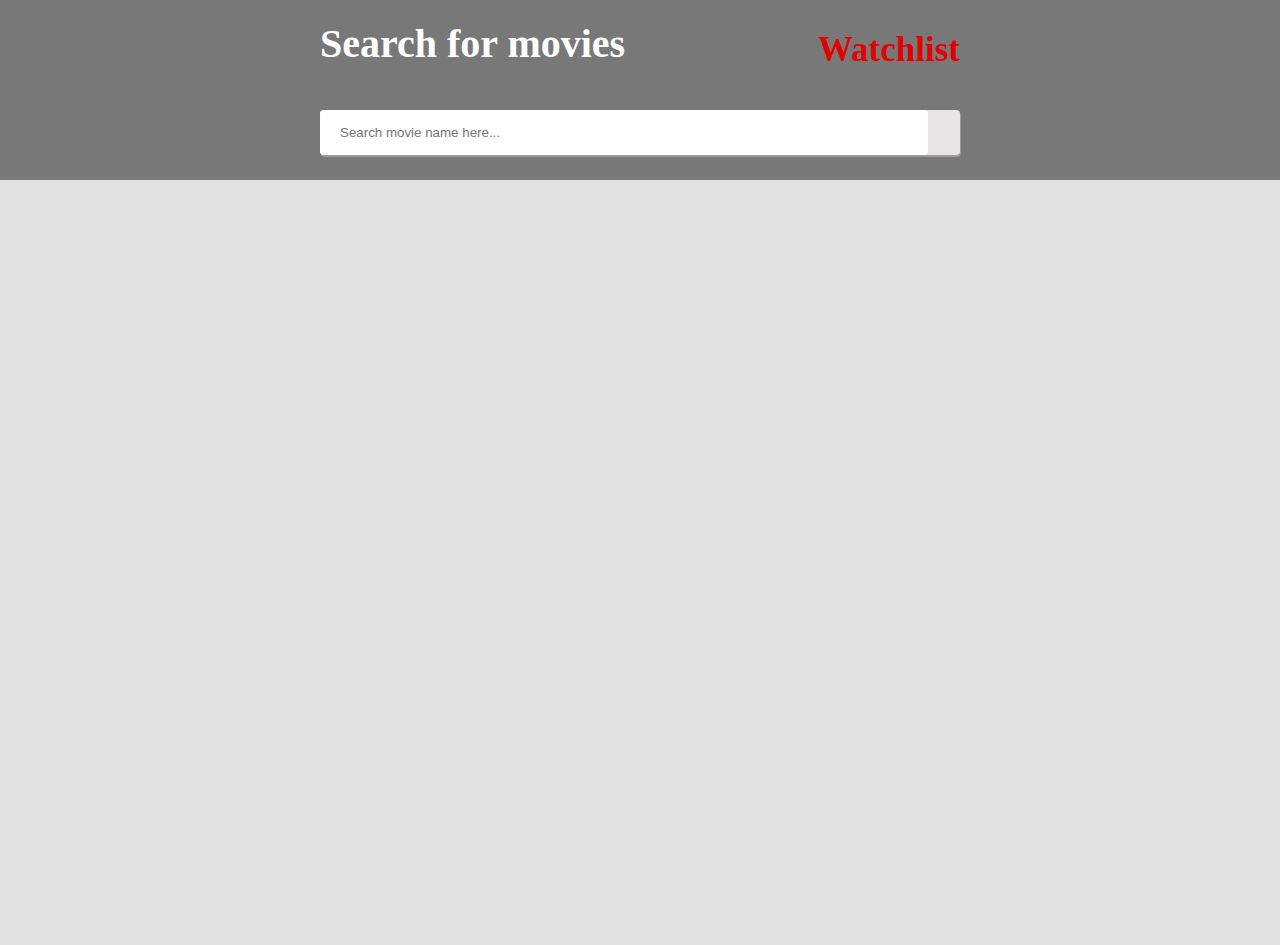
<file: index.html>
<!DOCTYPE html>
<html lang="en">
  <head>
    <meta charset="utf-8" />
    <meta name="viewport" content="width=device-width, initial-scale=1" />
    <title>IMDB Movie</title>

    <!--CSS and JavaScript-->
    <link rel="stylesheet" type="text/css" href="style.css" />
  </head>

  <body>
    <!--Header Bar-->
    <div class="header">
      <div class="header-container">
        <div>
          <h1>Search for movies</h1>
        </div>
        <div class="header-link">
          <span><a href="favMovie.html">Watchlist</a></span>
        </div>
      </div>
      <div class="search-box">
        <input
          type="text"
          placeholder="Search movie name here..."
          class="search-bar"
          id="Input"
        />
      </div>
    </div>
    <!--Main Content Container-->
    <div class="main">
      <!-- Search Items Display Section -->
      <div class="fav-container">
        <!-- Items are displayed here -->
      </div>
    </div>

    <script src="./script.js"></script>
  </body>
</html>
</file>
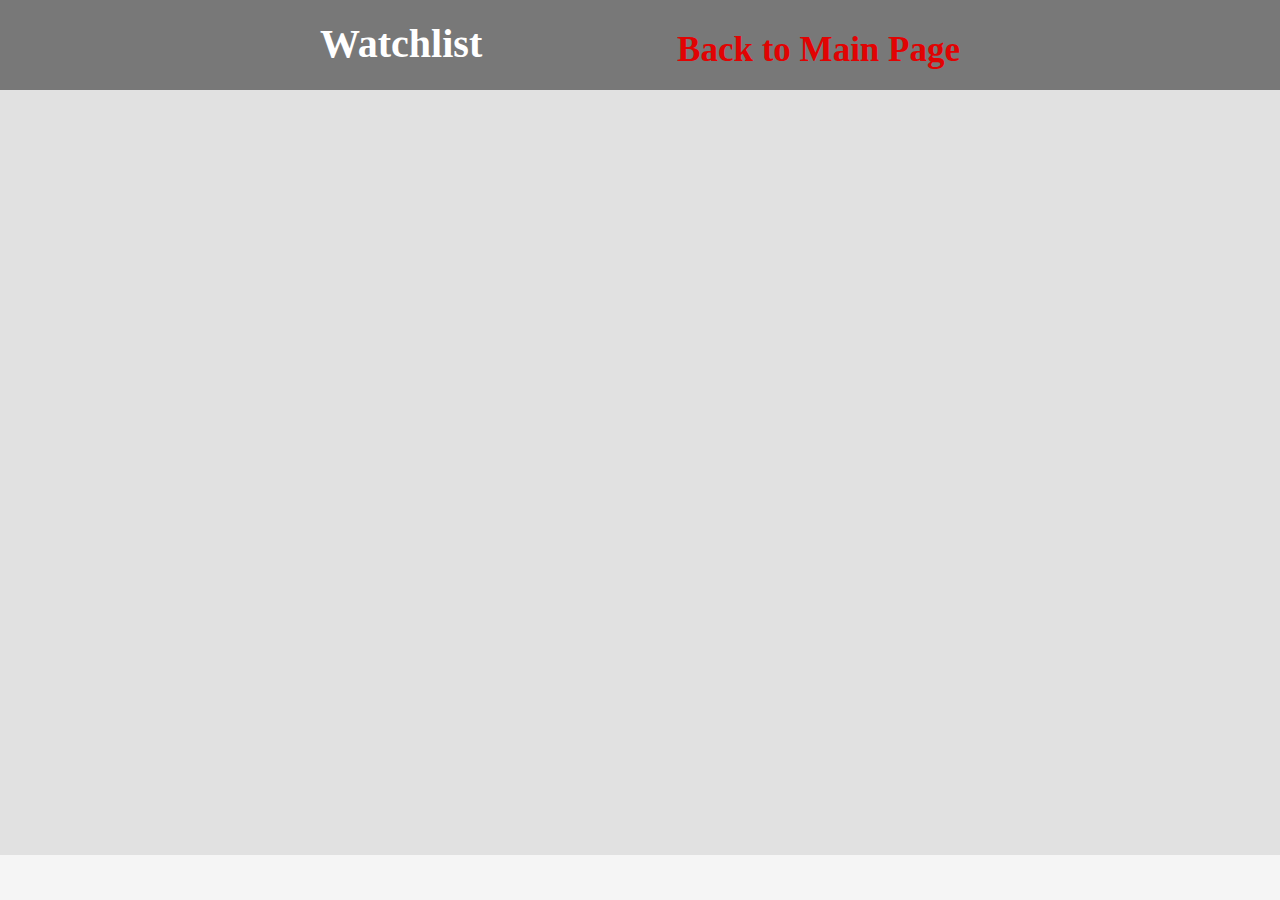
<file: favMovie.html>
<!DOCTYPE html>
<html lang="en">
  <head>
    <meta charset="utf-8" />
    <meta name="viewport" content="width=device-width, initial-scale=1" />

    <title>IMDB MOVIE</title>

    <!--CSS and JavaScript-->
    <link rel="stylesheet" type="text/css" href="style.css" />
    <script src="script.js"></script>
  </head>

  <body onload="favoritesMovieList()">
    <!--Header Bar-->
    <div style="height: 10vh" class="header">
      <div class="header-container">
        <div>
          <h1>Watchlist</h1>
        </div>
        <div class="header-link">
          <span><a href="index.html">Back to Main Page</a></span>
        </div>
      </div>
    </div>
    <!--Main Content Container-->
    <div class="main">
      <div class="fav-container">
        <!-- Items are displayed here -->
      </div>
    </div>
  </body>
</html>
</file>
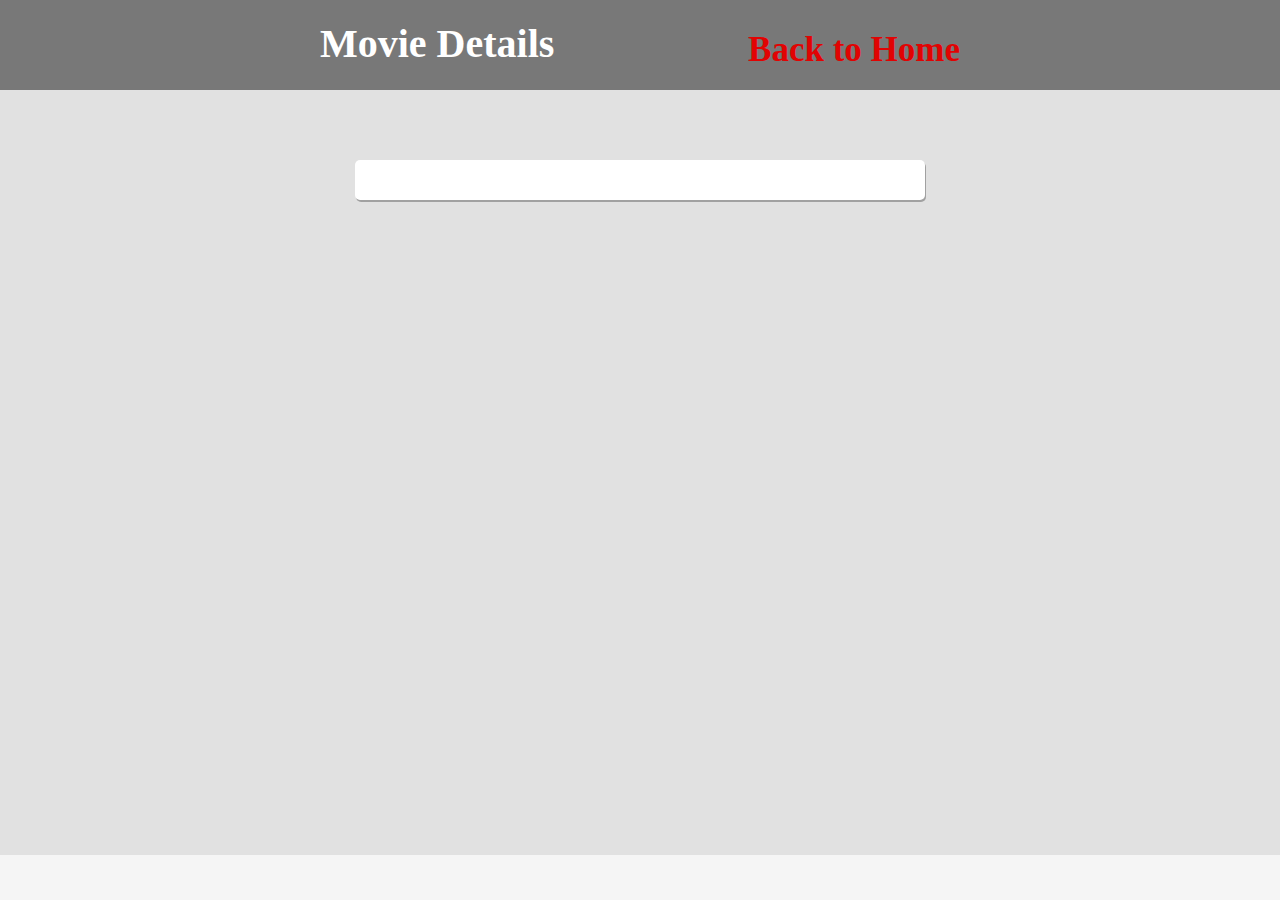
<file: movie.html>
<!DOCTYPE html>
<html lang="en">
  <head>
    <meta charset="utf-8" />
    <meta name="viewport" content="width=device-width, initial-scale=1" />

    <title>IMDB MOVIE</title>

    <!--CSS and JavaScript-->
    <link rel="stylesheet" type="text/css" href="style.css" />
    <script src="script.js"></script>
  </head>

  <body onload="singleMovie()">
    <!--Header Bar-->
    <div style="height: 10vh" class="header">
      <div class="header-container">
        <div>
          <h1>Movie Details</h1>
        </div>
        <div class="header-link">
          <span><a href="index.html">Back to Home</a></span>
        </div>
      </div>
    </div>
    <!--Main Content Container-->
    <div class="main">
      <div class="movie-container">
        <!-- Movie details are displayed here-->
      </div>
    </div>
  </body>
</html>
</file>
<file: style.css>
*{
    padding: 0;
    margin: 0;
    box-sizing: border-box;

}
body{
    font-family: "Poppins" sans-serif;
    background-color: #f5f5f5;
    animation: fadeInAnimation ease 2s;
    animation-iteration-count: 1;
    animation-fill-mode: forwards;
}

.header {
    height: 20vh;
    background-color: #666666e0;  
}
.header-container {
    width: 50%;
    padding: 20px 0px;
    color: white;
    margin: 0px auto;
    display: flex;
    justify-content: space-between;
    flex-direction: row;
    padding-top: 20px;
}

.header-container h1 {
    font-weight: bold;
    font-size: 40px;
}

.header-link {
    padding: 10px 0px;
    padding-top: 10px;
}

.header-link a {
    text-decoration: none;
    font-weight: bold;
    font-size: 35px;
    color: rgb(225, 3, 3);
    transition: color ease-in-out 0.5s;
}

.header-link a:hover {
    color: #e1e1e1;
}
.search-box {
    width: 50%;
    margin: 0px auto;
    background-color: #e8e4e4;
    border-radius: 4px;
    margin-top: 10px;
    position: relative;
    box-shadow: 1px 2px #a1a1a1e9;
    display: flex;
    flex-direction: row;
}
.search-box input {
    margin: 0px;
    width: 95%;
    padding: 15px 20px;
    outline: none;
    border: none;
    background-color: white;
    border-radius: 4px;
    font-family: 'Poppins', Arial, Helvetica, sans-serif;
}
/* Main Container */
.main {
    background-color: #e1e1e1;
    padding: 70px;
    min-height: 85vh;
}

.movie-container {
    width: 50%;
    background-color: white;
    padding: 20px;
    margin: 0px auto;
    display: flex;
    flex-direction: row;
    border-radius: 5px;
    box-shadow: 1px 2px #a1a1a1;
}

.movie-poster {
    width: 50%;
}

.movie-poster img {
    width: 100%;
    height: auto;
    border-radius: 5px;
}

.movie-details {
    width: 100%;
    padding: 0px 10px 0px 20px;
    font-family: 'Poppins', Arial, Helvetica, sans-serif;
}

.details-header {
    width: 100%;
    display: flex;
    flex-direction: row;
    justify-content: space-between;
}

.dh-ls {
    width: 87%;
}

.dh-rs {
    text-align: right;
    width: 10%;
    padding: 5px 0px 0px 0px;
}

.details-header h1 {
    padding-bottom: 0px;
}

.italics-text {
    font-size: 15px;
    color: #555;
}

.details-ul {
    list-style-type: none;
    padding-left: 0px;
    font-size: 15px;
    margin-top: 20px;
}

.details-ul li{
    margin-top: 10px;
    font-weight: 400;
}

/* Favourite Items Container */
.fav-container {
    display: flex;
    flex-direction: row;
    flex-wrap: wrap;
    width: 53%;
    padding: 10px;
    margin: 0px auto;
}

.fav-item {
    box-shadow: 1px 2px #a1a1a1;
    margin: 0px 5px 25px 5px;
    width: 28%;
    padding: 10px;
    background-color: white;
    border-radius: 4px;
}

.fav-item a {
    text-decoration: none;
    color: inherit;
}

.fav-poster img {
    width: 100%;
    border-radius: 4px;
}

.fav-details-box {
    display: flex;
    flex-direction: row;
    justify-content: space-between;
    margin: 5px 5px 5px 0px;
}

.fav-movie-name {
    color: black;
    font-size: 15px;
    margin-bottom: 0rem;
}

.fav-movie-rating {
    color: #888;
    font-style: italic;
    font-size: 13px;
    margin-bottom: 0rem;
}
.fav-details-box button,.details-header button{
    background-color: rgba(255, 0, 17, 0.675);
    color: #fff;
    width: calc(30px + 2vw);
    height: calc(10px + 1vw);
    border-radius: calc(7px + 2.5vw);
   cursor: pointer;
}
.movie-details .p1{
    font-size: 14px;
     margin-top:10px;
}

.movie-details .p2{
    font-size: 15px; font-style: italic; color: #222; margin-top: 5px;
}
</file>
